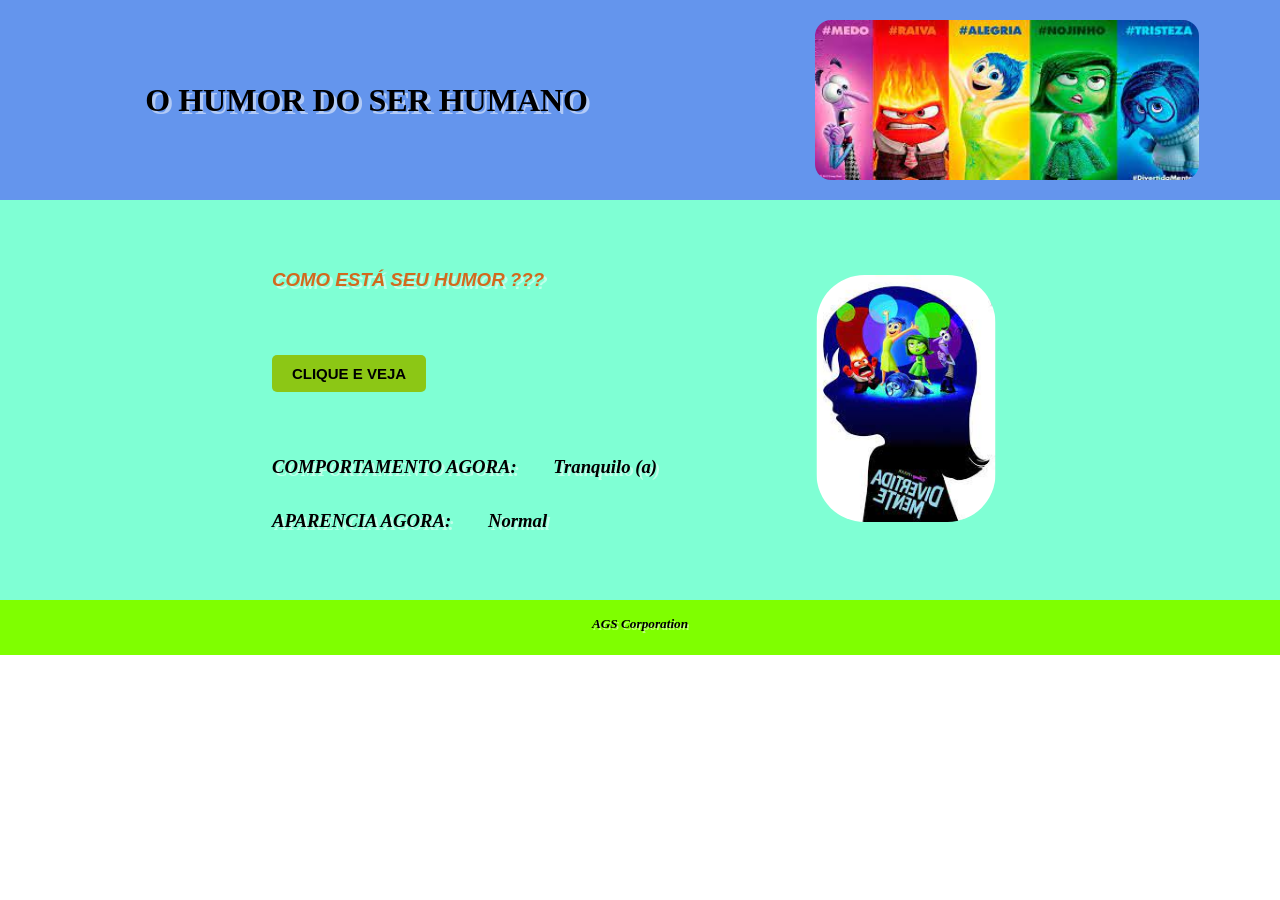
<file: ProjetoHumor/index.html>
<!DOCTYPE html>
<html lang="pt-br">
<head>
  <meta charset="UTF-8">
  <link rel="stylesheet" href="./style.css">
  <meta http-equiv="X-UA-Compatible" content="IE=edge">
  <meta name="viewport" content="width=device-width, initial-scale=1.0">
  <title>HUMOR com DIVERTIDAMENTE</title>
</head>
<body>
  <header>    
      <h1 id= 'altura'>O HUMOR DO SER HUMANO</h1>
      <img id="imag" src="Divert.jpg" height="80%">    
  </header>
  <section id="infor">
    <div id="txt">
      <h3 id = "ident">COMO ESTÁ SEU HUMOR ???</h3>
      <button id ="click" value="Mudar">CLIQUE E VEJA</button>        
      </button>
      <h3>
        COMPORTAMENTO AGORA:
      <span id="nome">Tranquilo (a)</span>
      </h3>
      <h3>
        APARENCIA AGORA:
        <span id="aparencia">Normal</span>
      </h3>      
    </div>       
      <div id="img">
        <img id="troca" src="Divertidamente.jpg" alt="Trocar">
     </div>    
  </section>
  <footer>
    <h5 id = 'centro'>AGS Corporation</h5>
  </footer>
  <script src ="trocar.js"></script>
</body>
</html>
</file>
<file: ProjetoHumor/style.css>
* {
  margin: 0;
  padding: 0;
  font-size: clamp (0.1em, 3vw, 2.5em);   
}

header {
  background-color: cornflowerblue;
  text-shadow: 0.2rem 0.2rem #ffffff80;
  height: 200px;
  display: flex;
  justify-content: space-around;
  align-items: center  
}

h1 {
  text-align: center; 
  padding: 5rem;
}

section {
  background-color: aquamarine;
  text-shadow: 0.2rem 0.2rem #ffffff80;
  height: 400px;
  display: flex;
  justify-content: center;
  align-items: center  
}

#imag{
  margin: 1rem;
  width: 30%;
  border-radius: 1rem;
  transform: scaleX;
}

#troca{
  width: 70%;
  border-radius: 3rem;
  transform: scaleX(-1);
}

#click{
  background: rgb(140, 199, 21);
  border-radius: 5px;
  font-size: 15px;
  font-family: arial;
  font-weight: 700;
  padding: 10px 20px;
  text-transform: uppercase;  
  border: orangered;
  box-shadow: mediumseagreen;
} 

#ident {
  font-family: Arial;
  color: chocolate;
}
h3 {
  font-style: oblique;
}

section *{
  margin: 2rem;
  width: auto;
  height: auto
}

footer {
  background-color: chartreuse;
  text-shadow: 0.1rem 0.1rem #ffffff80;
  height: 55px;
}

h5 {
  text-align: center; 
  padding: 1rem;
  font-style: italic; 
}
</file>
